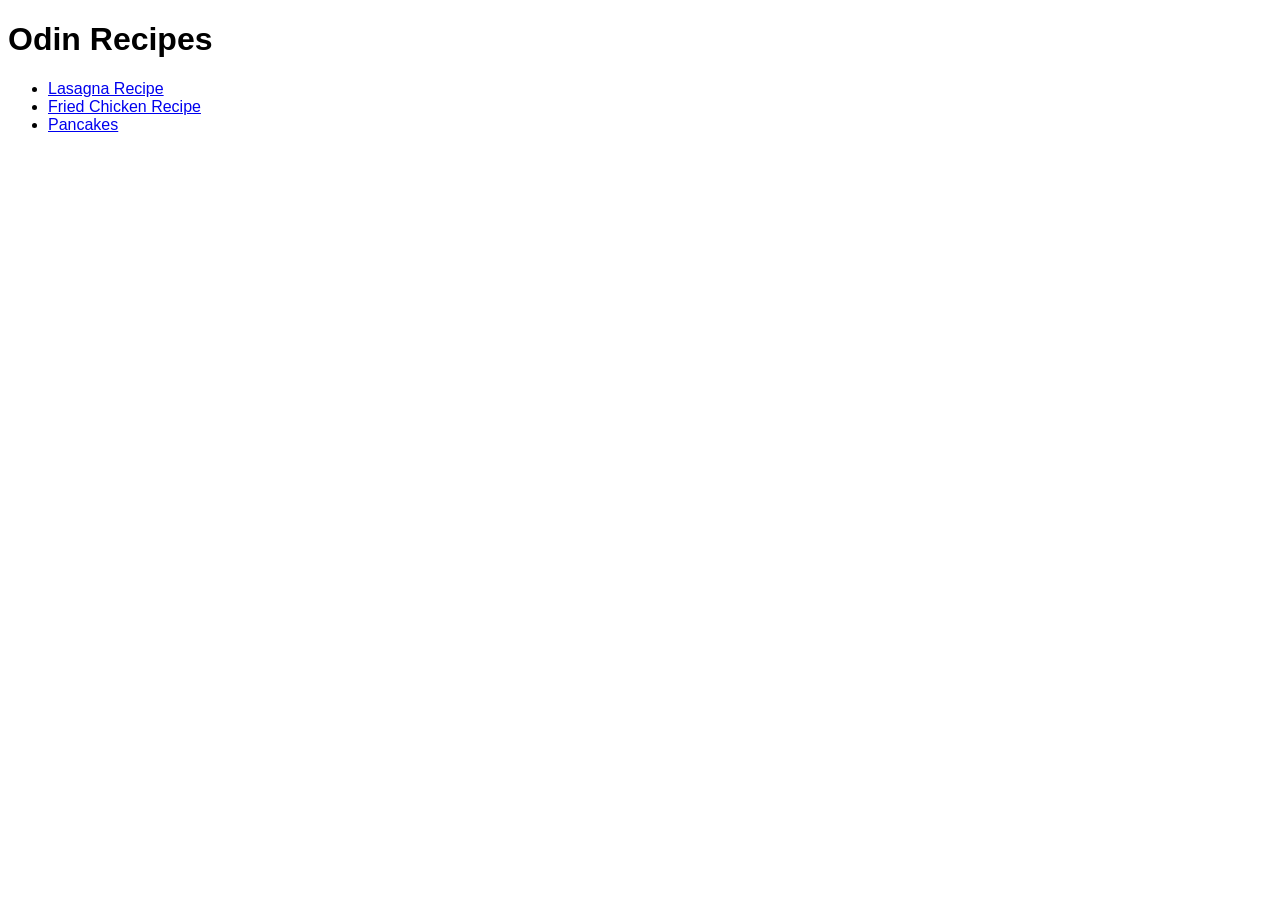
<file: index.html>
<!DOCTYPE html>
<html lang="en">
<head>
    <meta charset="UTF-8">
    <link rel="stylesheet" href="style.css">
    <meta name="viewport" content="width=device-width, initial-scale=1.0">
    <title>Odin Recipes</title>
</head>
<body>
    <h1>Odin Recipes</h1>
    <ul>

        <li><a href="recipes/lasagna.html">Lasagna Recipe</a></li>
        <li><a href="recipes/friedChicken.html">Fried Chicken Recipe</a></li>
        <li><a href="recipes/pancake.html">Pancakes</a></li>
    </ul>


</body>
</file>
<file: style.css>
h1 {

    font-weight: bold;

}

* {

    font-family: Arial, Helvetica, sans-serif;

}
</file>
